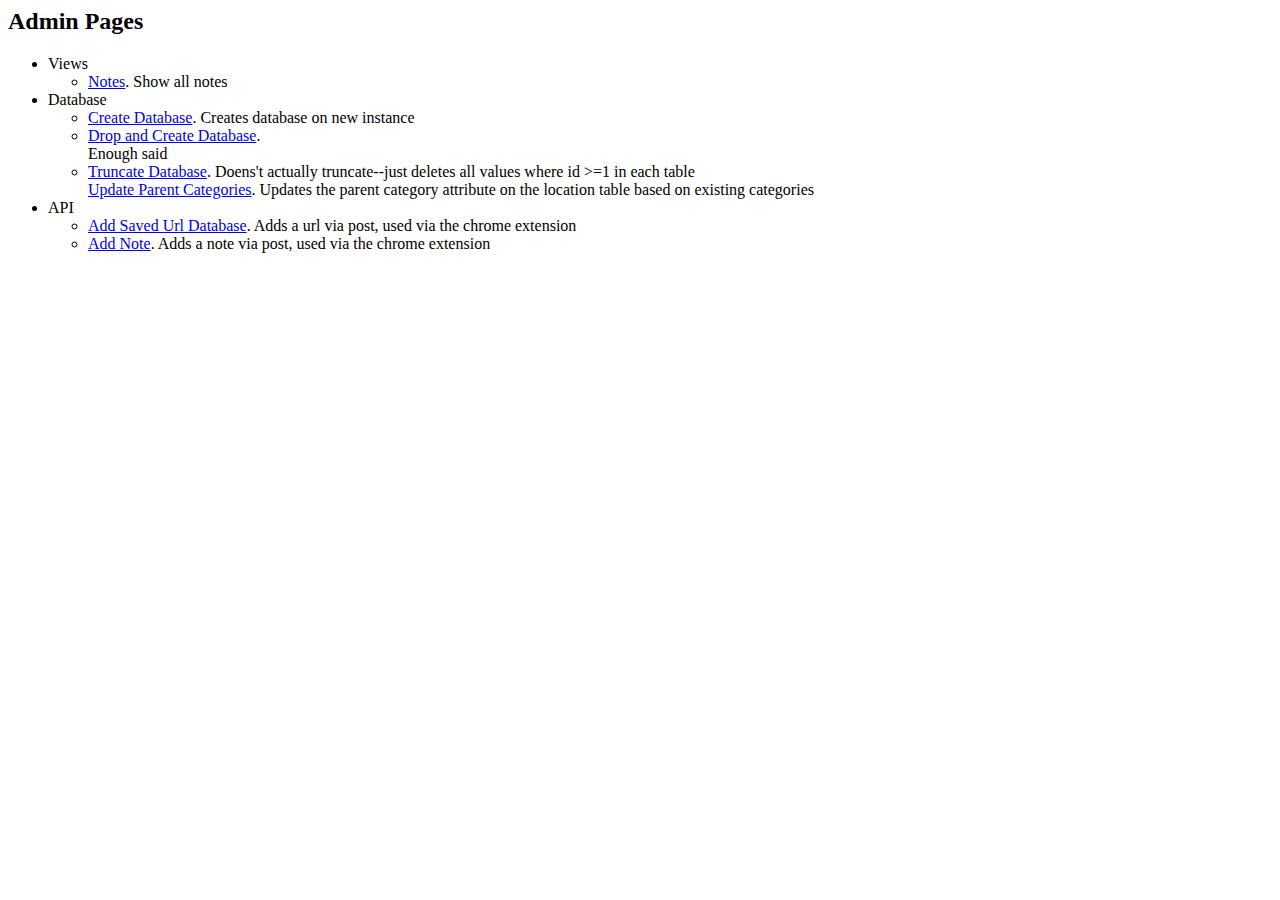
<file: nomnotes/templates/show_admin.html>
<html>
  <head>
    <title>Nom Notes</title>
    <meta charset="utf-8">

  </head>
  <body>

    <h2>Admin Pages</h2>
    <ul>
      <li>Views</li>
        <ul>
          <li><a href=/notes>Notes</a>. Show all notes</li>
        </ul>
      <li>Database</li>
        <ul>
          <li><a href=/createdb>Create Database</a>. Creates database on new instance</li>
          <li><a href=/dropandcreatedb>Drop and Create Database</a>.</li> Enough said
          <li><a href=/truncatedb>Truncate Database</a>. Doens't actually truncate--just deletes all values where id >=1 in each table</li>
          <v><a href=/updateparentcategory>Update Parent Categories</a>. Updates the parent category attribute on the location table based on existing categories</li>
        </ul>
      <li>API</li>
        <ul>
          <li><a href=/addurl>Add Saved Url Database</a>. Adds a url via post, used via the chrome extension</li>
          <li><a href=/addnote>Add Note</a>. Adds a note via post, used via the chrome extension</li>
      </ul>
    </ul>

  </body>

</html>
</file>
